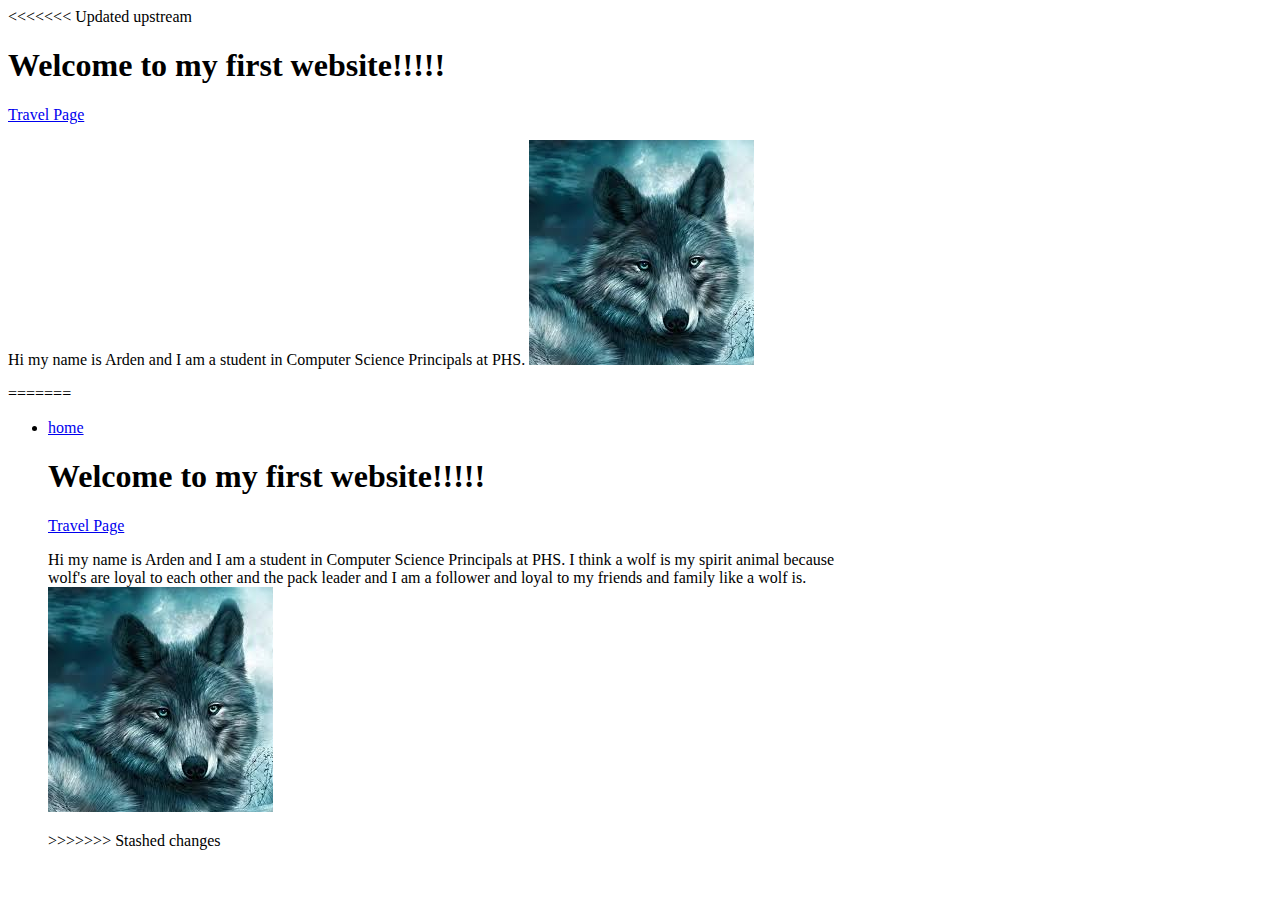
<file: Index.HTML>
<!DOCTYPE HTML>
<html>
    <head>
        <title>my first webpage!</title>
        <meta charset="utf-8">
    </head>
    <body>
<<<<<<< Updated upstream
        <h1> Welcome to my first website!!!!! </h1>
         <a href = Travel.html>
        	Travel Page
        </a>
        <p> 
            Hi my name is Arden and I am a student in Computer Science Principals at PHS.
        <image src=Images/wolf.jpeg>
        </p>
=======
    	<ul class="nav">
    		<li><a href="Travel.html">home</a></li>
          		<h1> Welcome to my first website!!!!! </h1>
        		<a href = Travel.html>
        			Travel Page
        		</a>
        		<p>
            		Hi my name is Arden and I am a student in Computer Science Principals at PHS. I think a wolf is my spirit animal because <br>
            		wolf's are loyal to each other and the pack leader and I am a follower and loyal to my friends and family like a wolf is. <br>
            
            	<img src="Images/wolf.jpeg">
        		</p>
>>>>>>> Stashed changes
    </body>
</html>
</file>
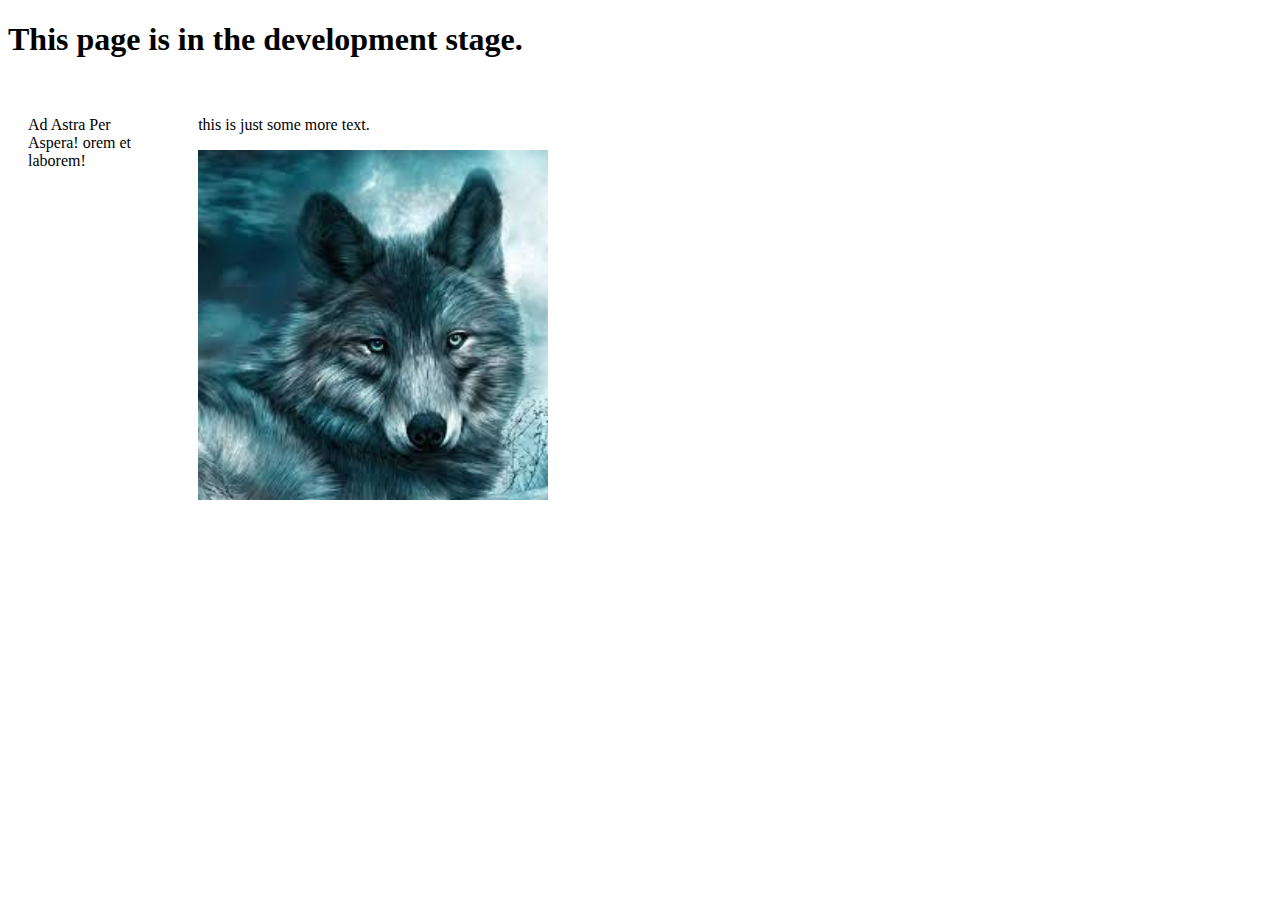
<file: Travel.html>
<!DOCTYPE html>
<html lang="en">

	<head>
		<meta charset="utf-8" />
		<title>Travel Page</title>
		<link rel="stylesheet" type="text/css" href="stylesheet.css">
	</head>
	
	<body>
		<h1>
		This page is in the development stage.
		</h1>
		
				<div class="row">
					<div class="columnLeft">
				<p>
					Ad Astra Per Aspera!
					orem et laborem!
				</p>
			</div>
		
			<div class="columnRight">
				<p>
					this is just some more text.
				</p>
				<img src="Images/wolf.jpeg" width=350>
			</div>
		</div>
		
	</body>
</html>
</file>
<file: stylesheet.css>
* {
box-sizing: border-box;
}
			
.row {
content: "";
display: table;
clear: both;}
			
.columnLeft{
float: left;
width: 25%;
padding: 20px;}
			
.columnRight {
float: left;
width: 75%;
padding: 20px;}
		
ul.nav {
	list-style-type: none;
	background-color: green;
	margin: 0;
	padding: 0;
	overflow: hidden; }
	
li a {
	float: left;
	display: block;
	color: pink;
	padding: 8px 16px;
	text-align: left;  }

li a:hover {
	background-color: purple;
	color: white; }
</file>
